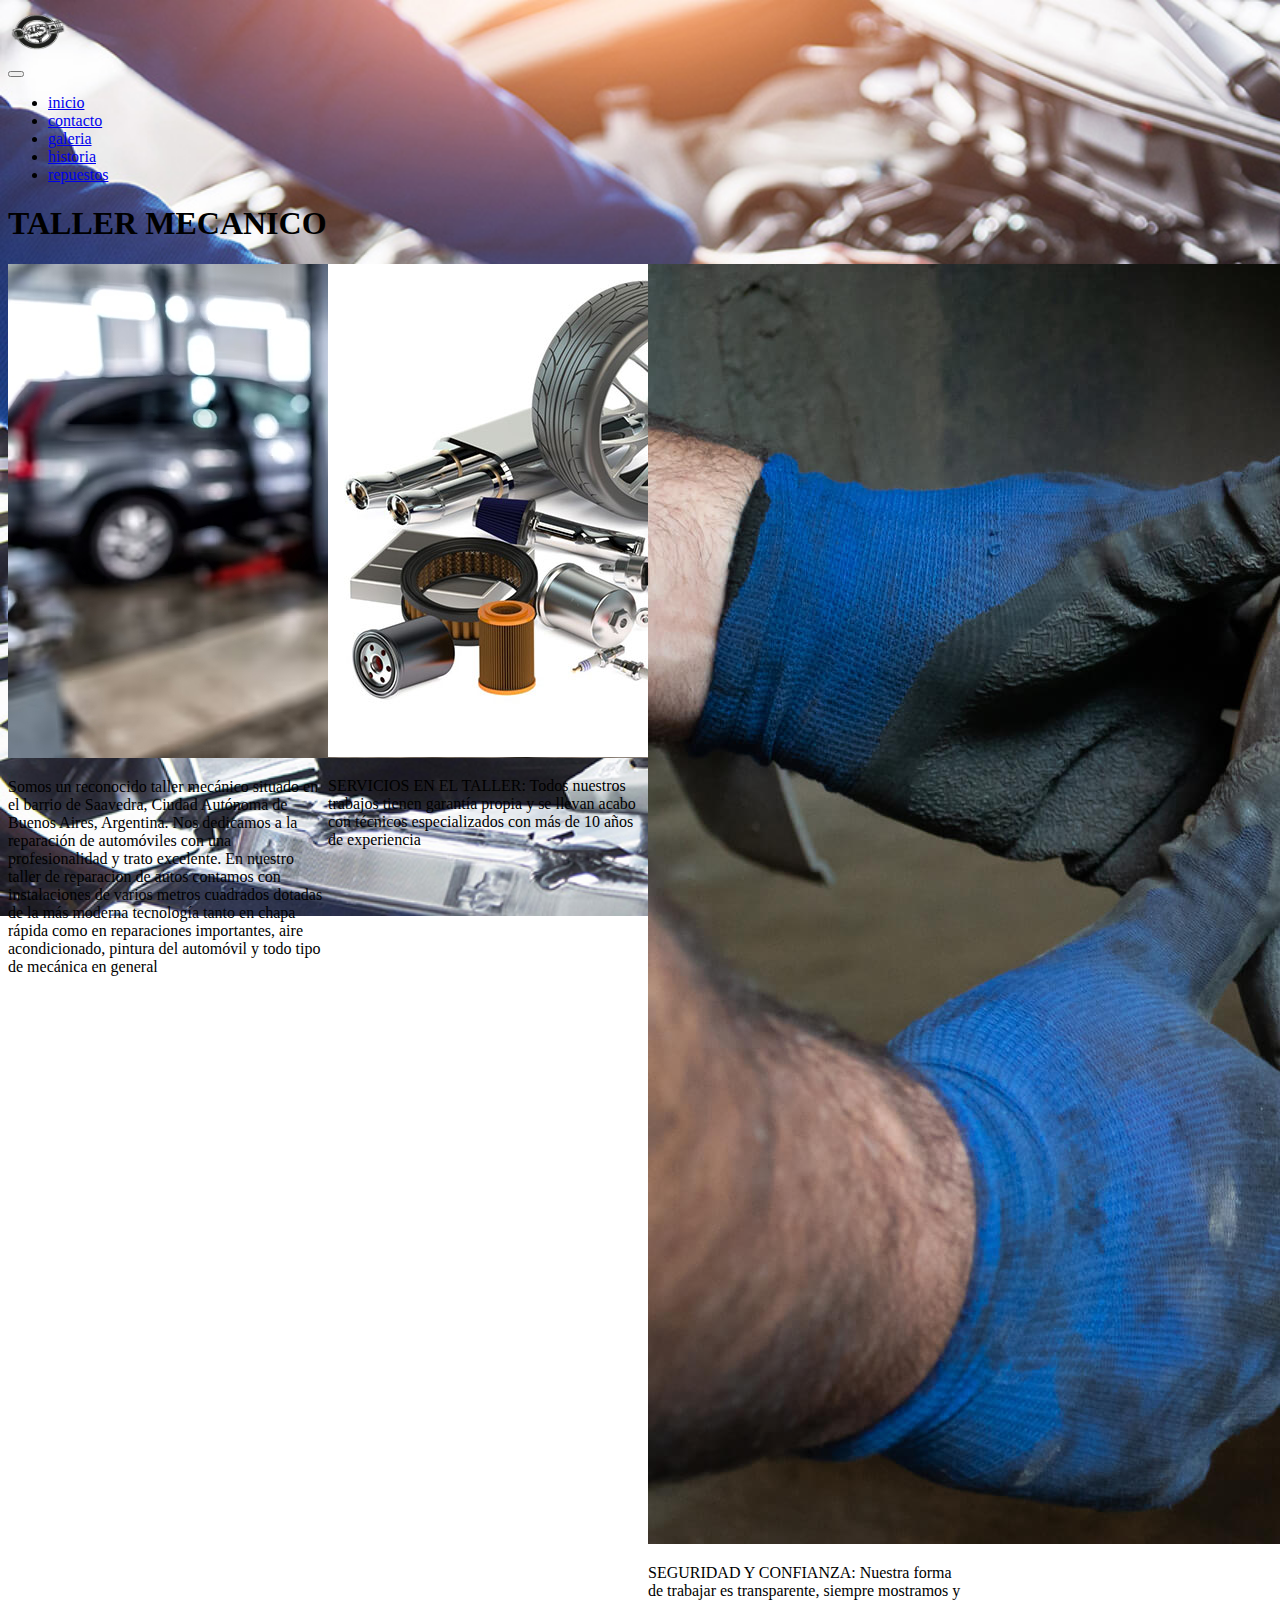
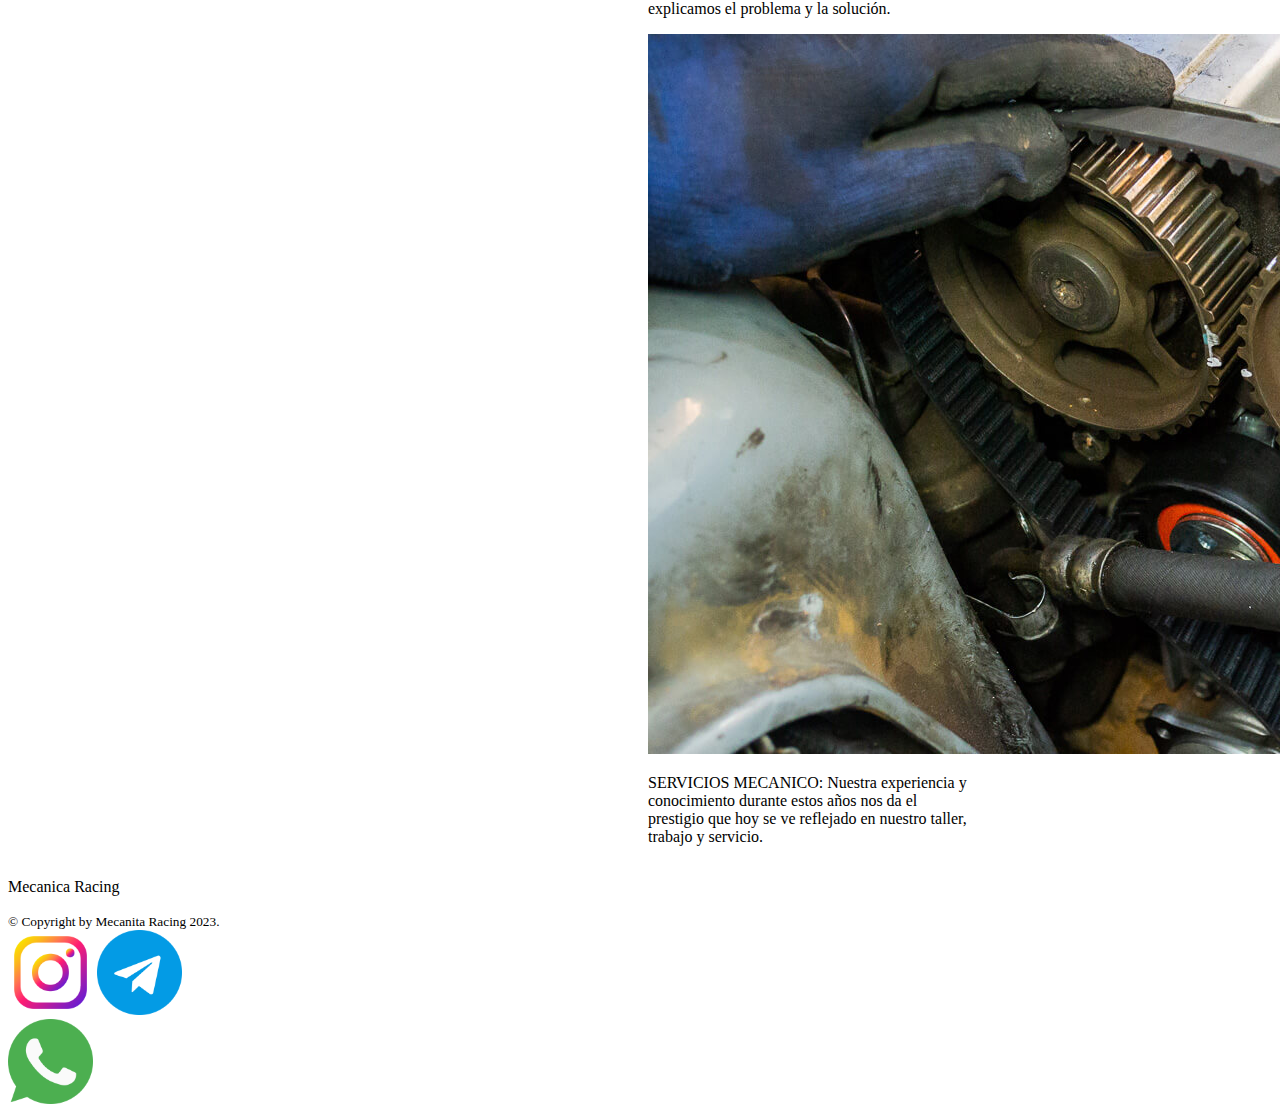
<file: index.html>
<!DOCTYPE html>
<html lang="en">
<head>
    <meta charset="UTF-8">
    <meta http-equiv="X-UA-Compatible" content="IE=edge">
    <meta name="viewport" content="width=device-width, initial-scale=1.0">
    <link rel="shortcut icon" href="./favicom.ico" type="image/x-icon" > 
    <link rel="stylesheet" href="./css/style.css">
    <link rel="stylesheet" href="./scss/estilos.scss">
    <link href="https://cdn.jsdelivr.net/npm/bootstrap@5.0.2/dist/css/bootstrap.min.css" rel="stylesheet" integrity="sha384-EVSTQN3/azprG1Anm3QDgpJLIm9Nao0Yz1ztcQTwFspd3yD65VohhpuuCOmLASjC" crossorigin="anonymous">
    
    <title>Taller-Meca</title>
</head>
<body class="iniciotodo">   
        <header class="container-fluid ">
            <nav class="navbar navbar-expand-md navbar-light bg-colornav border-3 border- border-primary">
                <div class="container-fluid">
                    <img src="./favicom.ico" alt="logo taller meca" width="60" height="48">
                    <nav class="navbar-brand" href="index.html">
                    <button class="navbar-toggler" type="button" data-bs-toggle="collapse" data-bs-target="#navbarNav" aria-controls="navbarNav" aria-expanded="false" aria-label="Toggle navigation">
                        <span class="navbar-toggler-icon"></span>
                    </button>
                    <div class="collapse navbar-collapse" id="navbarNav">
                        <ul class="navbar-nav">
                        <li class="nav-item">
                            <a class="nav-link active" aria-current="page" href="#">inicio</a>
                        </li>
                        <li class="nav-item">
                            <a class="nav-link" href="./pages/contacto.html">contacto</a>
                        </li>
                        <li class="nav-item">
                            <a class="nav-link" href="./pages/galeria.html">galeria</a>
                        </li>
                        <li class="nav-item">
                            <a class="nav-link" href="./pages/historia.html">historia</a>
                        </li>
                        <li class="nav-item">
                            <a class="nav-link" href="./pages/repuestos.html">repuestos</a>
                         </li>
                        </ul>
                    </div>
                </div>
            </nav>
        </header>
        <main>
            <h1 class="colormain">TALLER MECANICO</h1>
            <section class="cuadros">
                <div class="card" style="width: 20rem;">
                    <img src="./assets/img/imagenmain.jpg" class="card-img-top " alt="limpieza de inyectores">
                    <div class="card-body">
                        <p class="card-text">Somos un reconocido taller mecánico situado en el barrio de Saavedra, Ciudad Autónoma de Buenos Aires, Argentina. Nos dedicamos a la reparación de automóviles con una profesionalidad y trato excelente.
                            En nuestro taller de reparacion de autos contamos con instalaciones de varios metros cuadrados dotadas de la más moderna tecnología tanto en chapa rápida como en reparaciones importantes, aire acondicionado, pintura del automóvil y todo tipo de mecánica en general</p>
                </div>
                    </div>
                        <div class="card" style="width: 20rem;">
                            <img src="./assets/img/how-to-buy-the-best-auto-parts.jpeg" class="card-img-top" alt="repuestos">
                            <div class="card-body">
                                <p class="card-text">SERVICIOS EN EL TALLER:
                                    Todos nuestros trabajos tienen garantía propia y se llevan acabo con técnicos especializados con más de 10 años de experiencia</p>
                            </div>
                        </div>
                        <div class="card" style="width: 20rem;">
                            <img src="./assets/img/frenos1.jpg" class="card-img-top" alt="repuestos">
                            <div class="card-body">
                                <p class="card-text">SEGURIDAD Y CONFIANZA:
                                    Nuestra forma de trabajar es transparente, siempre mostramos y explicamos el problema y la solución.</p>
                            </div>
                            <div class="card" style="width: 20rem;">
                                <img src="./assets/img/cambio-correa-de-distribucion-2.jpg" class="card-img-top" alt="repuestos">
                                <div class="card-body">
                                    <p class="card-text">SERVICIOS MECANICO:
                                        Nuestra experiencia y conocimiento durante estos años nos da el prestigio que hoy se ve reflejado en nuestro taller, trabajo y servicio.</p>
                                </div>
                    </div>
            </section>
            

        
        
        
        </main>

        <footer class="bg-dark py-5 mt-5 texto">
            <div class="container text-light text-center">
                <p class="display-5 mb-3 ">Mecanica Racing</p>
                <small class="text-white-50">&copy; Copyright by Mecanita Racing 2023.</small>
            </div>
            <div class="container-fluid text-center">
                <nav >
                    <a href="https://www.instagram.com/" target="_blank"><img src="./assets/img/4923005.png" alt="logo de instagram" width="85"></a>
                    <a href="https://web.telegram.org/" target="_blank"><img src="./assets/img/telegrama.png" alt="logo de telegram" width="85"></a>
                    <div>
                        <a class="whatsapp" href="https://www.whatsapp.com/?lang=ess" target="_blank"><img src="./assets/img/whatsapp.png" alt="logo de whatsapp" width="85"></a>
                    </div>
                </nav>
            </div>  
            
        </footer>  
    
</body>
</html>
</file>
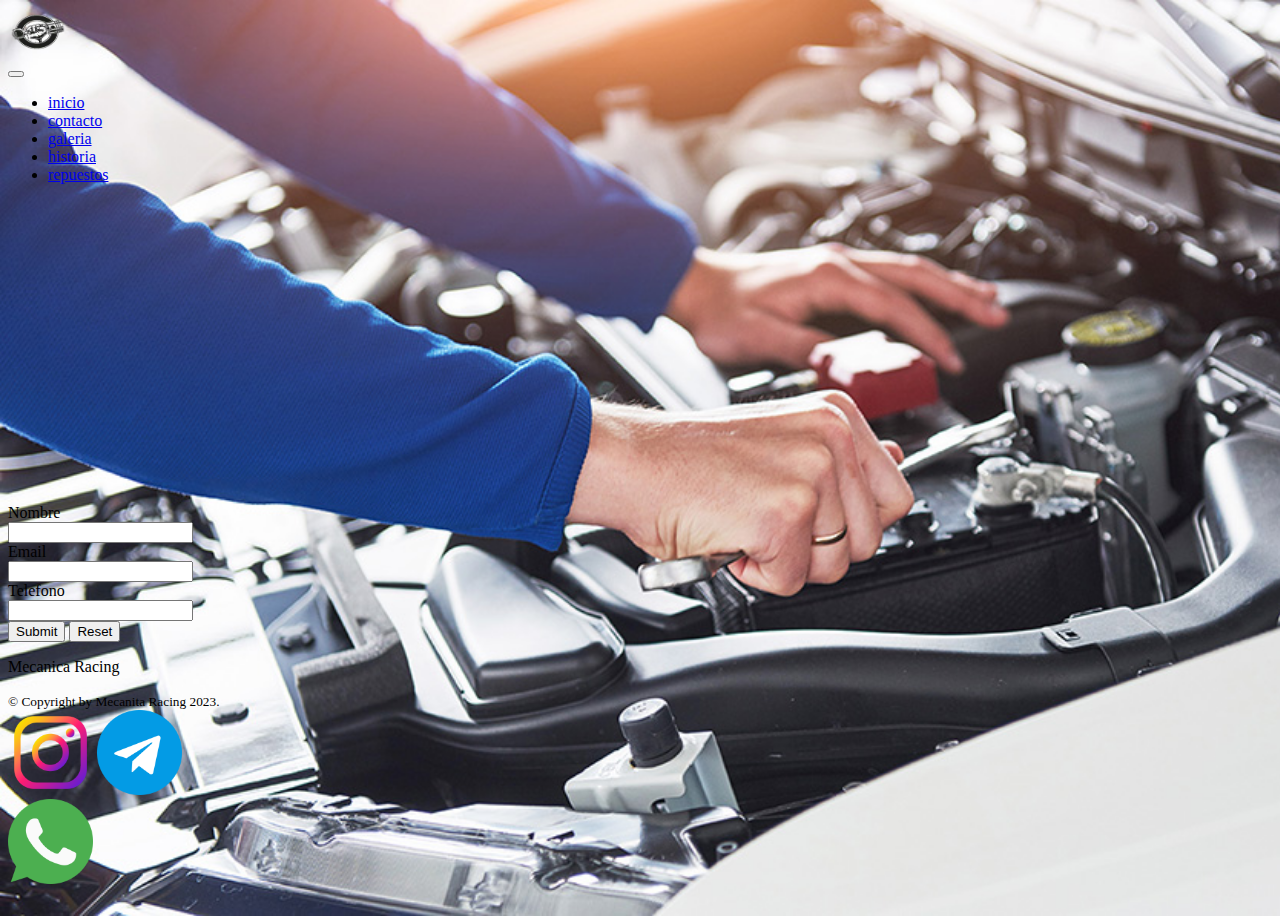
<file: pages/contacto.html>
<!DOCTYPE html>
<html lang="en">
<head>
    <meta charset="UTF-8">
    <meta http-equiv="X-UA-Compatible" content="IE=edge">
    <meta name="viewport" content="width=device-width, initial-scale=1.0">
    <link rel="shortcut icon" href="../favicom.ico" type="image/x-icon" > 
    <link rel="stylesheet" href="../css/style.css">
    <link rel="stylesheet" href="../scss/estilos.scss">
    <link href="https://cdn.jsdelivr.net/npm/bootstrap@5.0.2/dist/css/bootstrap.min.css" rel="stylesheet" integrity="sha384-EVSTQN3/azprG1Anm3QDgpJLIm9Nao0Yz1ztcQTwFspd3yD65VohhpuuCOmLASjC" crossorigin="anonymous">
    
    <title>Taller-Meca</title>
</head>
<body class="iniciotodo">
    <header class="container-fluid">
            <nav class="navbar navbar-expand-md navbar-light bg-colornav border-3 border- border-primary">
                <div class="container-fluid">
                    <img src="../favicom.ico" alt="logo taller meca" width="60" height="48">
                    <nav class="navbar-brand" href="../index.html">
                    <button class="navbar-toggler" type="button" data-bs-toggle="collapse" data-bs-target="#navbarNav" aria-controls="navbarNav" aria-expanded="false" aria-label="Toggle navigation">
                        <span class="navbar-toggler-icon"></span>
                    </button>
                    <div class="collapse navbar-collapse" id="navbarNav">
                        <ul class="navbar-nav">
                        <li class="nav-item">
                            <a class="nav-link active" aria-current="page" href="../index.html">inicio</a>
                        </li>
                        <li class="nav-item">
                            <a class="nav-link" href="./contacto.html">contacto</a>
                        </li>
                        <li class="nav-item">
                            <a class="nav-link" href="#">galeria</a>
                        </li>
                        <li class="nav-item">
                            <a class="nav-link" href="./historia.html">historia</a>
                        </li>
                        <li class="nav-item">
                            <a class="nav-link" href="./repuestos.html">repuestos</a>
                         </li>
                        </ul>
                    </div>
                    </div>
                    </nav>
               
                    

    </header>

    <main>
        <section>
            <!--mapa-->
            <iframe src="https://www.google.com/maps/embed?pb=!1m16!1m12!1m3!1d13143.942321061642!2d-58.46599874789433!3d-34.55392048211671!2m3!1f0!2f0!3f0!3m2!1i1024!2i768!4f13.1!2m1!1smecanica!5e0!3m2!1ses!2sar!4v1677282464415!5m2!1ses!2sar" width="100%" height="300" style="border:0;" allowfullscreen="" loading="lazy" referrerpolicy="no-referrer-when-downgrade"></iframe>
        </section>
    <!--formulario-->
        <div class="container">
            <form action="./error404.html">
                <div class="row mb-3">
                    <label class="col-2 col-form-label text-white">Nombre</label required>
                    <div class="col-10">
                        <input type="text" class="form-control" id="emailinput">
                    </div>
                </div>

                <div class="row mb-3">
                    <label class="col-2 col-form-label text-white">Email</label required>
                    <div class="col-10">
                        <input type="email" class="form-control" id="emailinput">
                    </div>
                </div>

                <div class="row mb-3">
                    <label class="col-2 col-form-label text-white">Telefono</label required>
                    <div class="col-10">
                        <input type="text" class="form-control" id="emailinput">
                    </div>
                </div>
                <input type="submit" class="btn btn-primary"></input>
                <input type="reset" class="Limpiar"></input>
            </form>  
        </div>

    </main>

    <footer class="bg-dark py-5 mt-5 texto">
        <div class="container text-light text-center">
            <p class="display-5 mb-3 ">Mecanica Racing</p>
            <small class="text-white-50">&copy; Copyright by Mecanita Racing 2023.</small>
        </div>
        <div class="container-fluid text-center">
            <nav >
                <a href="https://www.instagram.com/" target="_blank"><img src="../assets/img/4923005.png" alt="logo de instagram" width="85"></a>
                <a href="https://web.telegram.org/" target="_blank"><img src="../assets/img/telegrama.png" alt="logo de telegram" width="85"></a>
                <div>
                    <a class="whatsapp" href="https://www.whatsapp.com/?lang=ess" target="_blank"><img src="../assets/img/whatsapp.png" alt="logo de whatsapp" width="85"></a>
                </div>
            </nav>
        </div>  
        
    </footer>  


    
</body>
</html>
</file>
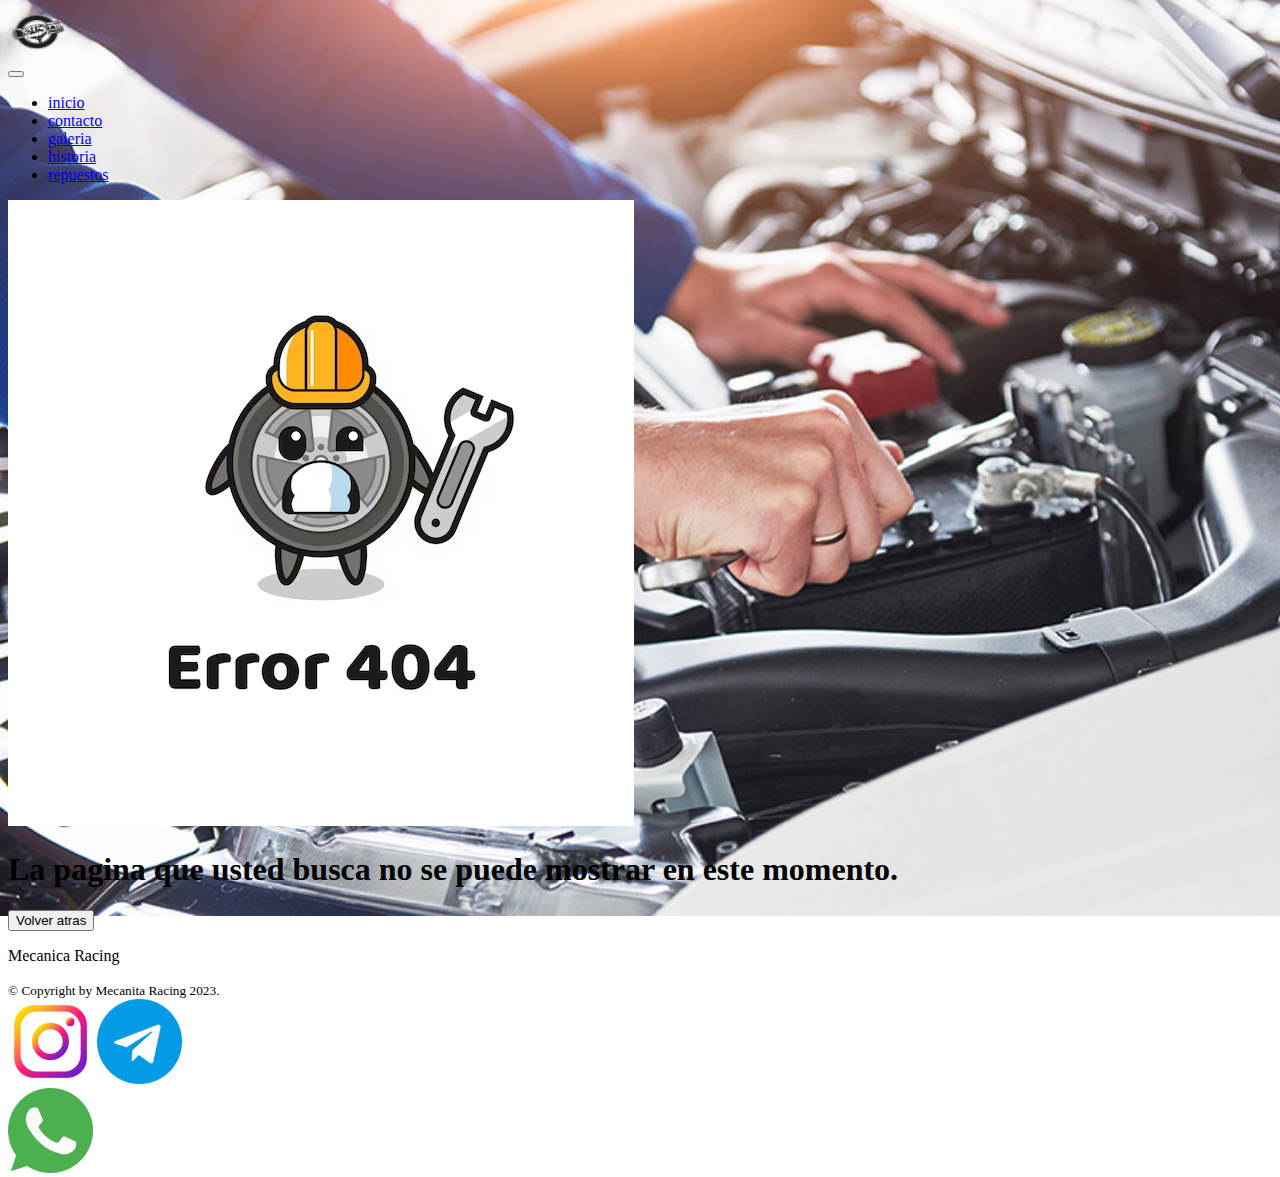
<file: pages/error404.html>
<!DOCTYPE html>
<html lang="en">
<head>
    <meta charset="UTF-8">
    <meta http-equiv="X-UA-Compatible" content="IE=edge">
    <meta name="viewport" content="width=device-width, initial-scale=1.0">
    <link rel="shortcut icon" href="./favicom.ico" type="image/x-icon" > 
    <link rel="stylesheet" href="../css/style.css">
    <link rel="stylesheet" href="../scss/estilos.scss">
    <link href="https://cdn.jsdelivr.net/npm/bootstrap@5.0.2/dist/css/bootstrap.min.css" rel="stylesheet" integrity="sha384-EVSTQN3/azprG1Anm3QDgpJLIm9Nao0Yz1ztcQTwFspd3yD65VohhpuuCOmLASjC" crossorigin="anonymous">
    
    <title>Taller-Meca</title>
</head>
<body class="iniciotodo">   
        <header class="container-fluid ">
            <nav class="navbar navbar-expand-md navbar-light bg-colornav border-3 border- border-primary">
                <div class="container-fluid">
                    <img src="../favicom.ico" alt="logo taller meca" width="60" height="48">
                    <nav class="navbar-brand" href="index.html">
                    <button class="navbar-toggler" type="button" data-bs-toggle="collapse" data-bs-target="#navbarNav" aria-controls="navbarNav" aria-expanded="false" aria-label="Toggle navigation">
                        <span class="navbar-toggler-icon"></span>
                    </button>
                    <div class="collapse navbar-collapse" id="navbarNav">
                        <ul class="navbar-nav">
                        <li class="nav-item">
                            <a class="nav-link active" aria-current="page" href="#">inicio</a>
                        </li>
                        <li class="nav-item">
                            <a class="nav-link" href="../pages/contacto.html">contacto</a>
                        </li>
                        <li class="nav-item">
                            <a class="nav-link" href="../pages/galeria.html">galeria</a>
                        </li>
                        <li class="nav-item">
                            <a class="nav-link" href="../pages/historia.html">historia</a>
                        </li>
                        <li class="nav-item">
                            <a class="nav-link" href="../pages/repuestos.html">repuestos</a>
                         </li>
                        </ul>
                    </div>
                </div>
            </nav>
        </header>
    <main>
        <div class="container">
            <img src="../assets/img/error404.avif" alt="error404">
            <h1>La pagina que usted busca no se puede mostrar en este momento.</h1>
            <div class="boton">
                <button>Volver atras</button>
            </div>
        </div>
    </main>

        <footer class="bg-dark py-5 mt-5 texto">
            <div class="container text-light text-center">
                <p class="display-5 mb-3 ">Mecanica Racing</p>
                <small class="text-white-50">&copy; Copyright by Mecanita Racing 2023.</small>
            </div>
            <div class="container-fluid text-center">
                <nav >
                    <a href="https://www.instagram.com/" target="_blank"><img src="../assets/img/4923005.png" alt="logo de instagram" width="85"></a>
                    <a href="https://web.telegram.org/" target="_blank"><img src="../assets/img/telegrama.png" alt="logo de telegram" width="85"></a>
                    <div>
                        <a class="whatsapp" href="https://www.whatsapp.com/?lang=ess" target="_blank"><img src="../assets/img/whatsapp.png" alt="logo de whatsapp" width="85"></a>
                    </div>
                </nav>
            </div>  
            
        </footer>  
    
</body>
</html>
</file>
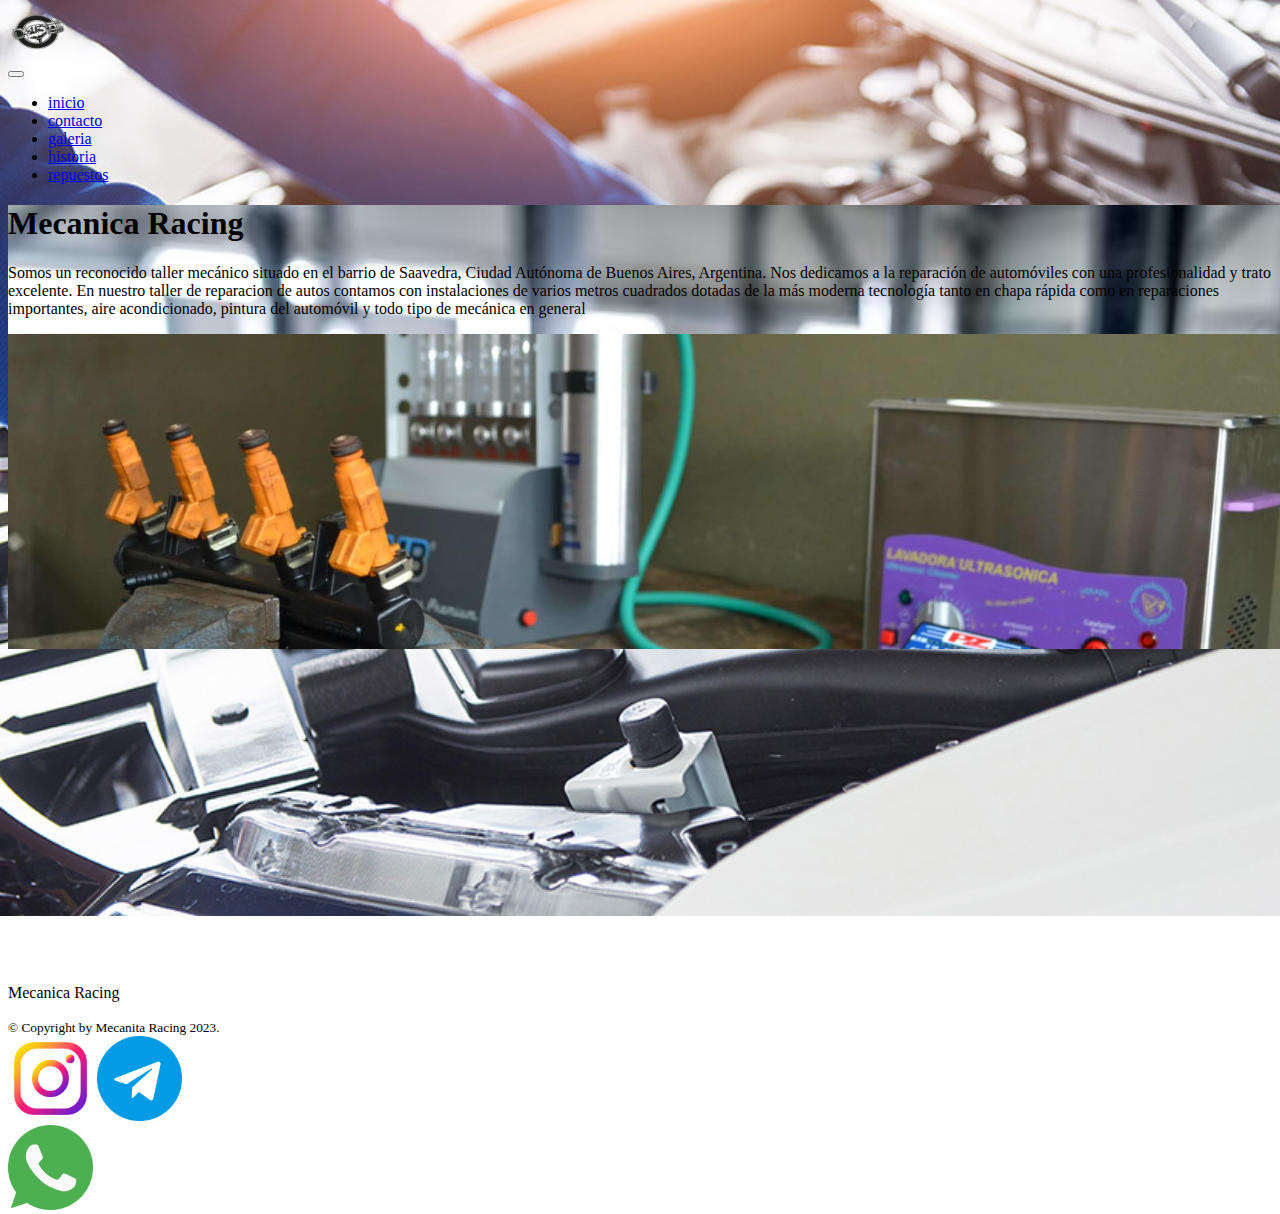
<file: pages/galeria.html>
<!DOCTYPE html>
<html lang="en">
<head>
    <meta charset="UTF-8">
    <meta http-equiv="X-UA-Compatible" content="IE=edge">
    <meta name="viewport" content="width=device-width, initial-scale=1.0">
    <link rel="shortcut icon" href="../favicom.ico" type="image/x-icon" > 
    <link rel="stylesheet" href="../css/style.css">
    <link rel="stylesheet" href="../scss/estilos.scss">
    <link href="https://cdn.jsdelivr.net/npm/bootstrap@5.0.2/dist/css/bootstrap.min.css" rel="stylesheet" integrity="sha384-EVSTQN3/azprG1Anm3QDgpJLIm9Nao0Yz1ztcQTwFspd3yD65VohhpuuCOmLASjC" crossorigin="anonymous">
    
    <title>Taller-Meca</title>
</head>
<body class="iniciotodo">  
    <header class="container-fluid"> 
   
   
            <nav class="navbar navbar-expand-md navbar-light bg-colornav border-3 border- border-primary">
                <div class="container-fluid">
                    <img src="../favicom.ico" alt="logo taller meca" width="60" height="48">
                    <nav class="navbar-brand" href="../index.html">
                    <button class="navbar-toggler" type="button" data-bs-toggle="collapse" data-bs-target="#navbarNav" aria-controls="navbarNav" aria-expanded="false" aria-label="Toggle navigation">
                        <span class="navbar-toggler-icon"></span>
                    </button>
                    <div class="collapse navbar-collapse" id="navbarNav">
                        <ul class="navbar-nav">
                        <li class="nav-item">
                            <a class="nav-link active" aria-current="page" href="../index.html">inicio</a>
                        </li>
                        <li class="nav-item">
                            <a class="nav-link" href="./contacto.html">contacto</a>
                        </li>
                        <li class="nav-item">
                            <a class="nav-link" href="#">galeria</a>
                        </li>
                        <li class="nav-item">
                            <a class="nav-link" href="./historia.html">historia</a>
                        </li>
                        <li class="nav-item">
                            <a class="nav-link" href="./repuestos.html">repuestos</a>
                         </li>
                        </ul>
                    </div>
                    </div>
                    </nav>
               
                    

    </header>

    <main>
        <div class="container-fluid" style="background-image:url(../assets/img/imagenmain.jpg); background-size: cover; height: 100%;">
            <div class="row">
                <div class="col-md-12">
                    <div class="container-fluid bg-imgh3 h-100 columnaizq">
                        <div class="row">
                        <div class="col-sm-12 col-md-6">
                            <h1 class="mt-5 text-dark">
                                Mecanica Racing</h1>

                            <p> Somos un reconocido taller mecánico situado en el barrio de Saavedra, Ciudad Autónoma de Buenos Aires, Argentina. Nos dedicamos a la reparación de automóviles con una profesionalidad y trato excelente.
                                En nuestro taller de reparacion de autos contamos con instalaciones de varios metros cuadrados dotadas de la más moderna tecnología tanto en chapa rápida como en reparaciones importantes, aire acondicionado, pintura del automóvil y todo tipo de mecánica en general
                                </p>
                            
                        </div>
                        <div class="col-sm-12 col-md-6 columnader">
                        
                        </div>
                        </div>
                    </div>
                </div>
            </div>
        </div>
    <!--video-->
        <div class="container">
           <div class="ratio ratio-16x9" >
            <iframe width="560" height="315" src="https://www.youtube.com/embed/EDSTDHU6oFI" title="YouTube video player" frameborder="0" allow="accelerometer; autoplay; clipboard-write; encrypted-media; gyroscope; picture-in-picture; web-share" allowfullscreen></iframe>
           </div>
        </div>
    

    </main>

    <footer class="bg-dark py-5 mt-5 texto">
        <div class="container text-light text-center">
            <p class="display-5 mb-3 ">Mecanica Racing</p>
            <small class="text-white-50">&copy; Copyright by Mecanita Racing 2023.</small>
        </div>
        <div class="container-fluid text-center">
            <nav >
                <a href="https://www.instagram.com/" target="_blank"><img src="../assets/img/4923005.png" alt="logo de instagram" width="85"></a>
                <a href="https://web.telegram.org/" target="_blank"><img src="../assets/img/telegrama.png" alt="logo de telegram" width="85"></a>
                <div>
                    <a class="whatsapp" href="https://www.whatsapp.com/?lang=ess" target="_blank"><img src="../assets/img/whatsapp.png" alt="logo de whatsapp" width="85"></a>
                </div>
            </nav>
        </div>  
        
    </footer>  

<body>
</html>
</file>
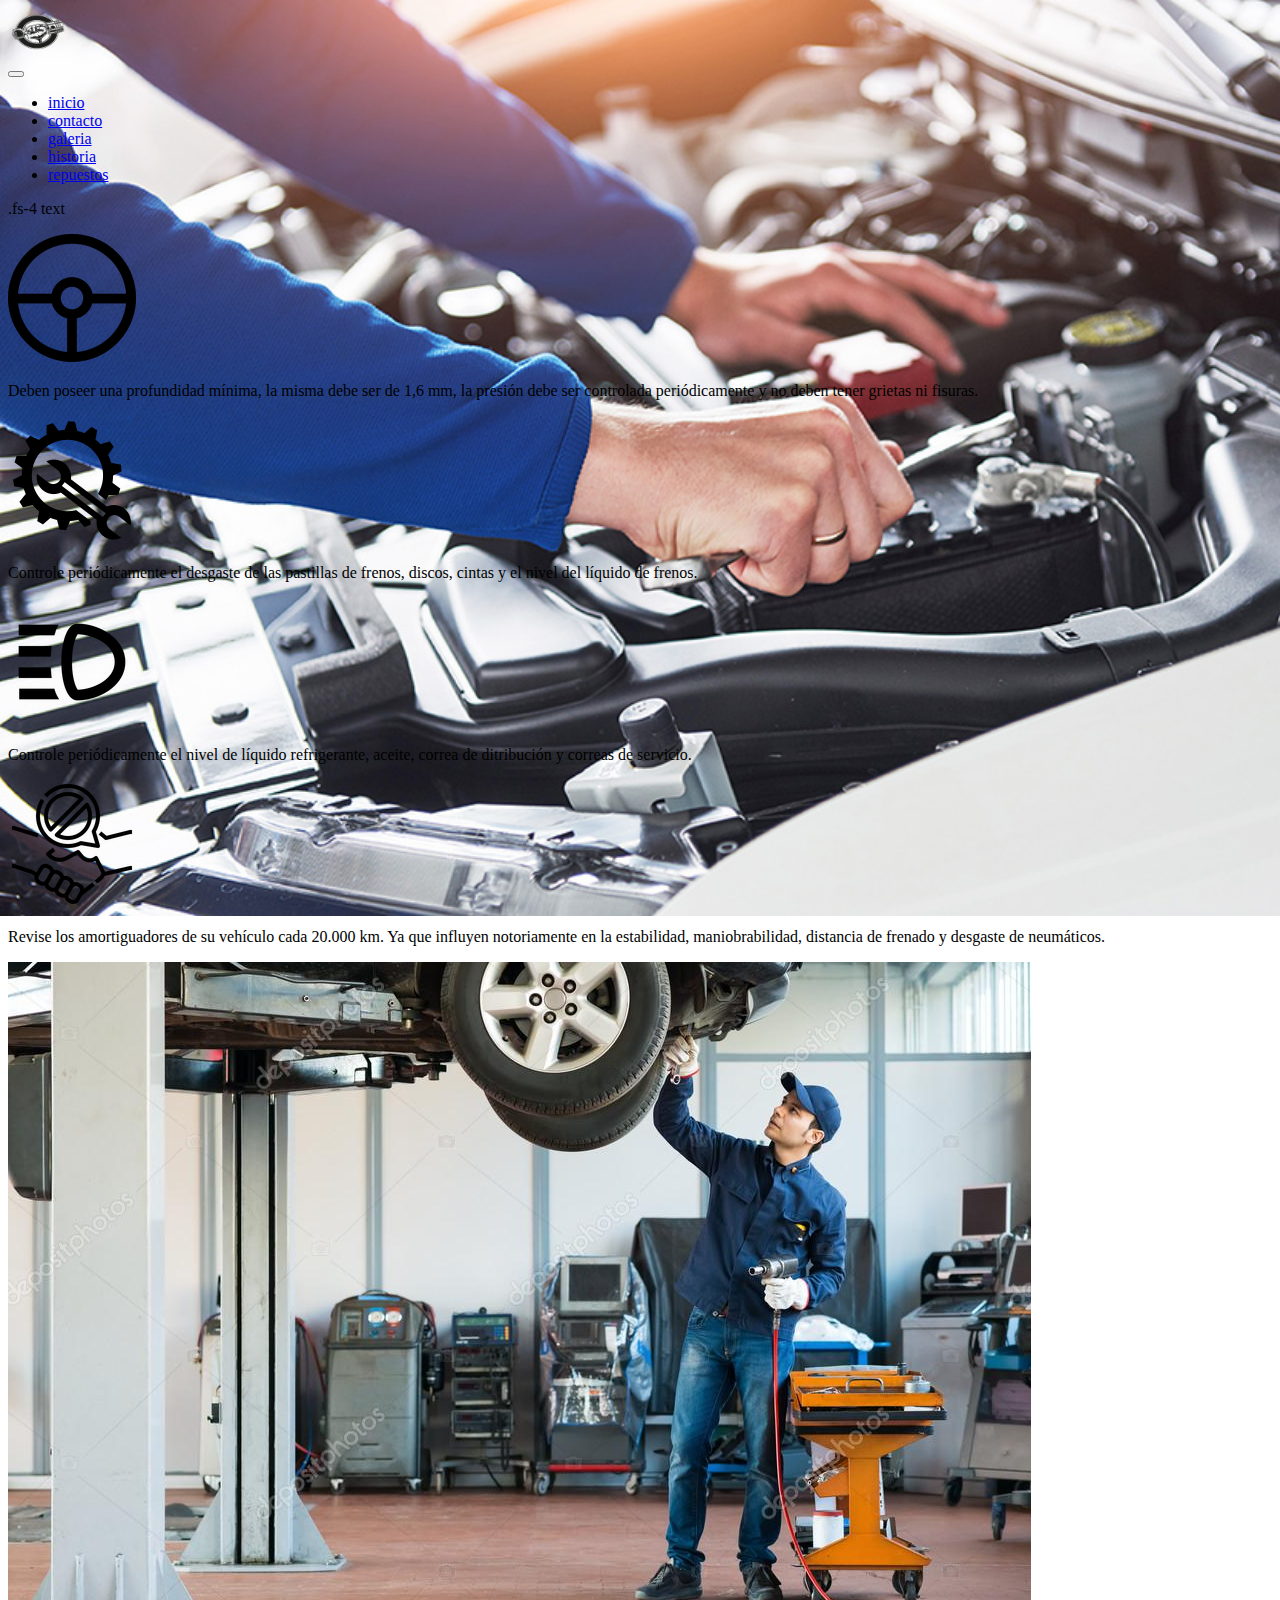
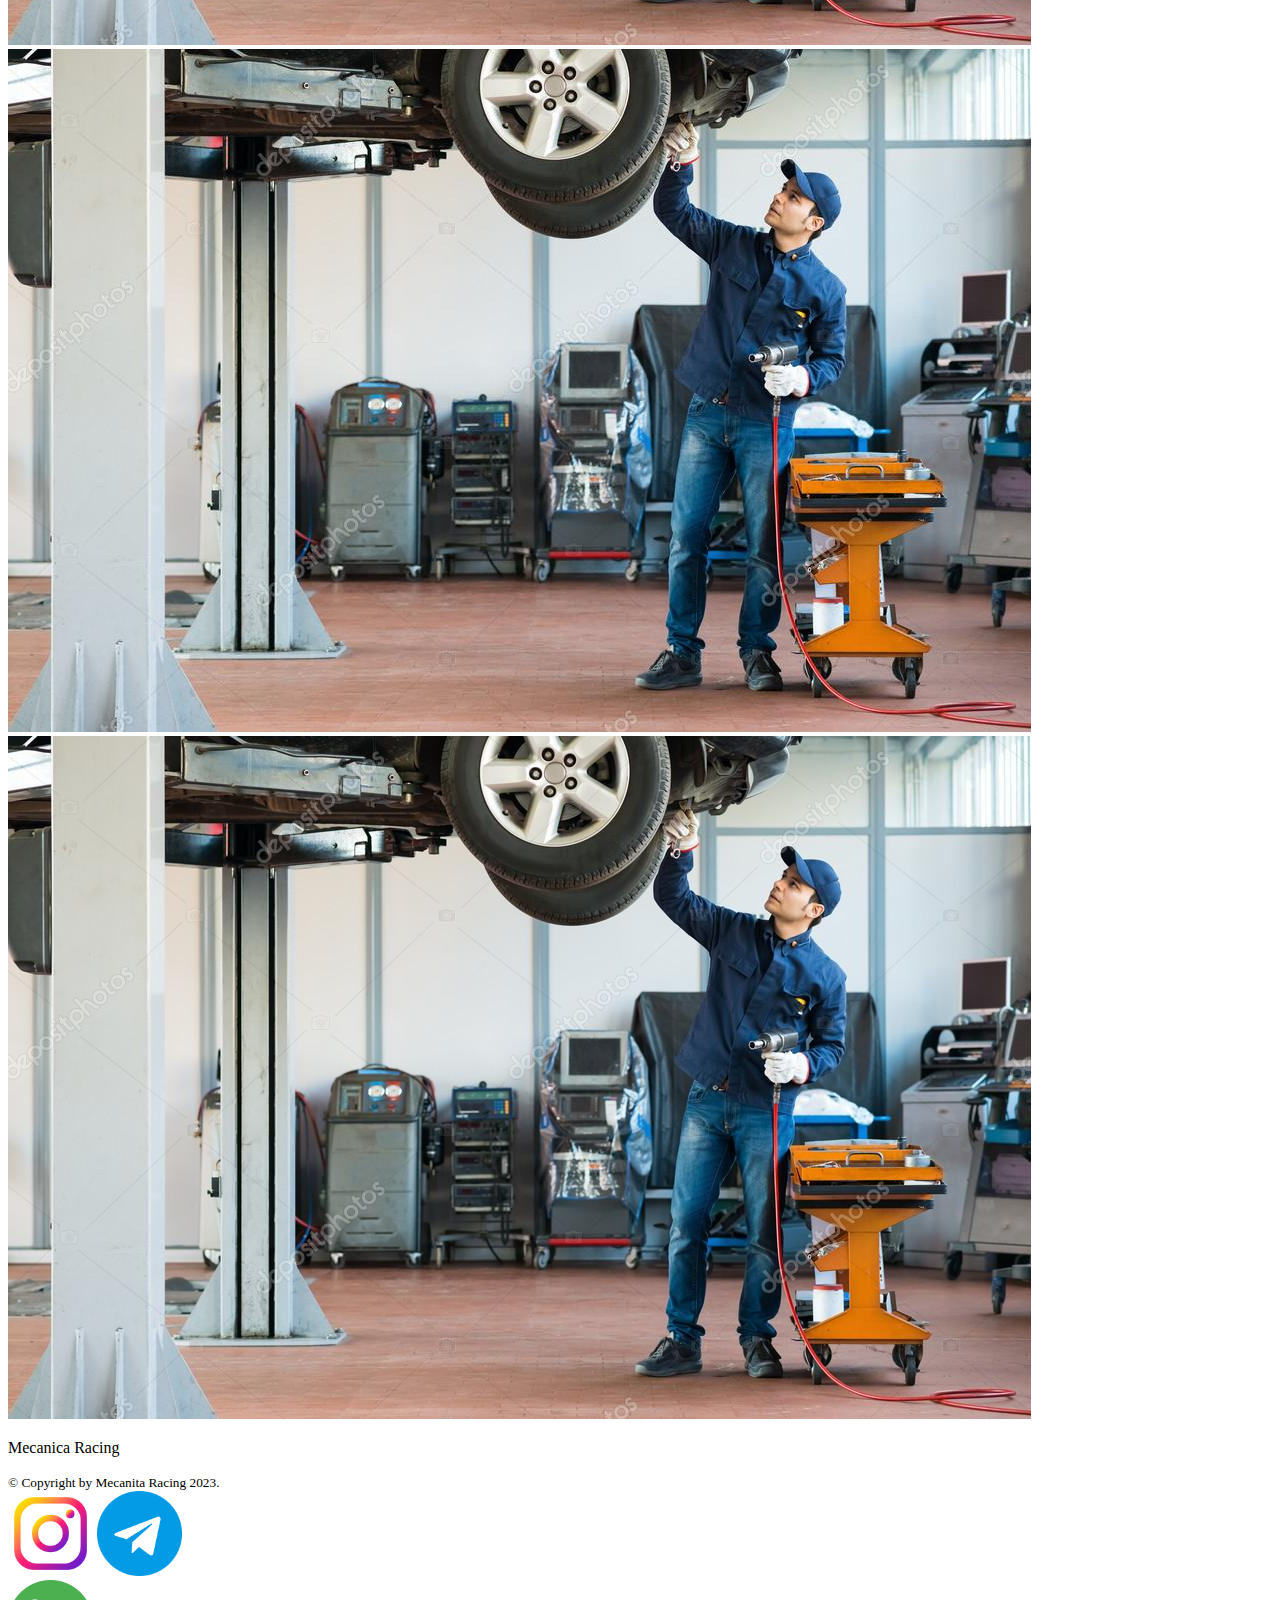
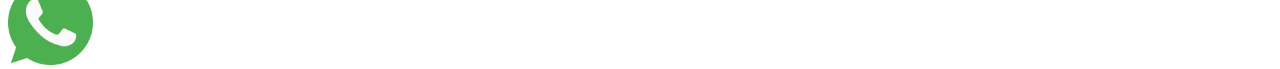
<file: pages/historia.html>
<!DOCTYPE html>
<html lang="en">
<head>
    <meta charset="UTF-8">
    <meta http-equiv="X-UA-Compatible" content="IE=edge">
    <meta name="viewport" content="width=device-width, initial-scale=1.0">
    <link rel="shortcut icon" href="../favicom.ico" type="image/x-icon" > 
    <link rel="stylesheet" href="../css/style.css">
    <link rel="stylesheet" href="../scss/estilos.scss">
    <link href="https://cdn.jsdelivr.net/npm/bootstrap@5.0.2/dist/css/bootstrap.min.css" rel="stylesheet" integrity="sha384-EVSTQN3/azprG1Anm3QDgpJLIm9Nao0Yz1ztcQTwFspd3yD65VohhpuuCOmLASjC" crossorigin="anonymous">
    
    <title>Taller-Meca</title>
</head>
<body class="iniciotodo"> 
    <header class="container-fluid"> 
   
   
            <nav class="navbar navbar-expand-md navbar-light bg-colornav border-3 border- border-primary">
                <div class="container-fluid">
                    <img src="../favicom.ico" alt="logo taller meca" width="60" height="48">
                    <nav class="navbar-brand" href="../index.html">
                    <button class="navbar-toggler" type="button" data-bs-toggle="collapse" data-bs-target="#navbarNav" aria-controls="navbarNav" aria-expanded="false" aria-label="Toggle navigation">
                        <span class="navbar-toggler-icon"></span>
                    </button>
                    <div class="collapse navbar-collapse" id="navbarNav">
                        <ul class="navbar-nav">
                        <li class="nav-item">
                            <a class="nav-link active" aria-current="page" href="../index.html">inicio</a>
                        </li>
                        <li class="nav-item">
                            <a class="nav-link" href="./contacto.html">contacto</a>
                        </li>
                        <li class="nav-item">
                            <a class="nav-link" href="./galeria.html">galeria</a>
                        </li>
                        <li class="nav-item">
                            <a class="nav-link" href="#">historia</a>
                        </li>
                        <li class="nav-item">
                            <a class="nav-link" href="./repuestos.html">repuestos</a>
                         </li>
                        </ul>
                    </div>
                    </div>
                    </nav>
               
                    

    </header>

    <main> 
        <section class="ayudas">
            <div class="container ">
                <p class="fs-4">.fs-4 text</p>
                <div class="row row-cols-4 w-100 " >
                        <div class="col">
                            <img src="../assets/img/volante.ico" alt="check" ></>
                            <p> Deben poseer una profundidad mínima, la misma debe ser de 1,6 mm, la presión debe ser controlada periódicamente y no deben tener grietas ni fisuras.</p>
                        </div>
                        <div class="col text-center">
                            <img src="../assets/img/auto-repair_39384.ico" alt="check" sizes="50">
                                <p> Controle periódicamente el desgaste de las pastillas de frenos, discos, cintas y el nivel del líquido de frenos.</p>
                        </div>
                        <div class="col">
                            <img src="../assets/img/luces icono.ico" alt="check">
                                    <p> Controle periódicamente el nivel de líquido refrigerante, aceite, correa de ditribución y correas de servicio.</p>
                        </div>
                        <div class="col">
                            <img src="../assets/img/seguro icono.ico" alt="check">
                            <p> Revise los amortiguadores de su vehículo cada 20.000 km. Ya que influyen notoriamente en la estabilidad, maniobrabilidad, distancia de frenado y desgaste de neumáticos.</p>
                        </div>
            </div>
                    
            
    
        </section>

        <div class="container">
            <div class="row">
              <div class="col-sm-4">
                <img src="../assets/img/imagen fondo prueba.jpg" alt="Imagen 1">
              </div>
              <div class="col-sm-4">
                <img src="../assets/img/imagen fondo prueba.jpg" alt="Imagen 1">
              </div>
              <div class="col-sm-4">
                <img src="../assets/img/imagen fondo prueba.jpg" alt="Imagen 1">
              </div>
            </div>
          </div>


    </main>

    <footer class="bg-dark py-5 mt-5 texto">
        <div class="container text-white text-center  ">
            <p class="display-5 mb-3 ">Mecanica Racing</p>
            <small class="text-white-50">&copy; Copyright by Mecanita Racing 2023.</small>
        </div>
        <div class="container-fluid text-center">
            <nav >
                <a href="https://www.instagram.com/" target="_blank"><img src="../assets/img/4923005.png" alt="logo de instagram" width="85"></a>
                <a href="https://web.telegram.org/" target="_blank"><img src="../assets/img/telegrama.png" alt="logo de telegram" width="85"></a>
                <div>
                    <a class="whatsapp" href="https://www.whatsapp.com/?lang=ess" target="_blank"><img src="../assets/img/whatsapp.png" alt="logo de whatsapp" width="85"></a>
                </div>
            </nav>
        </div>  
        
    </footer> 

    
</body> 


</html>
</file>
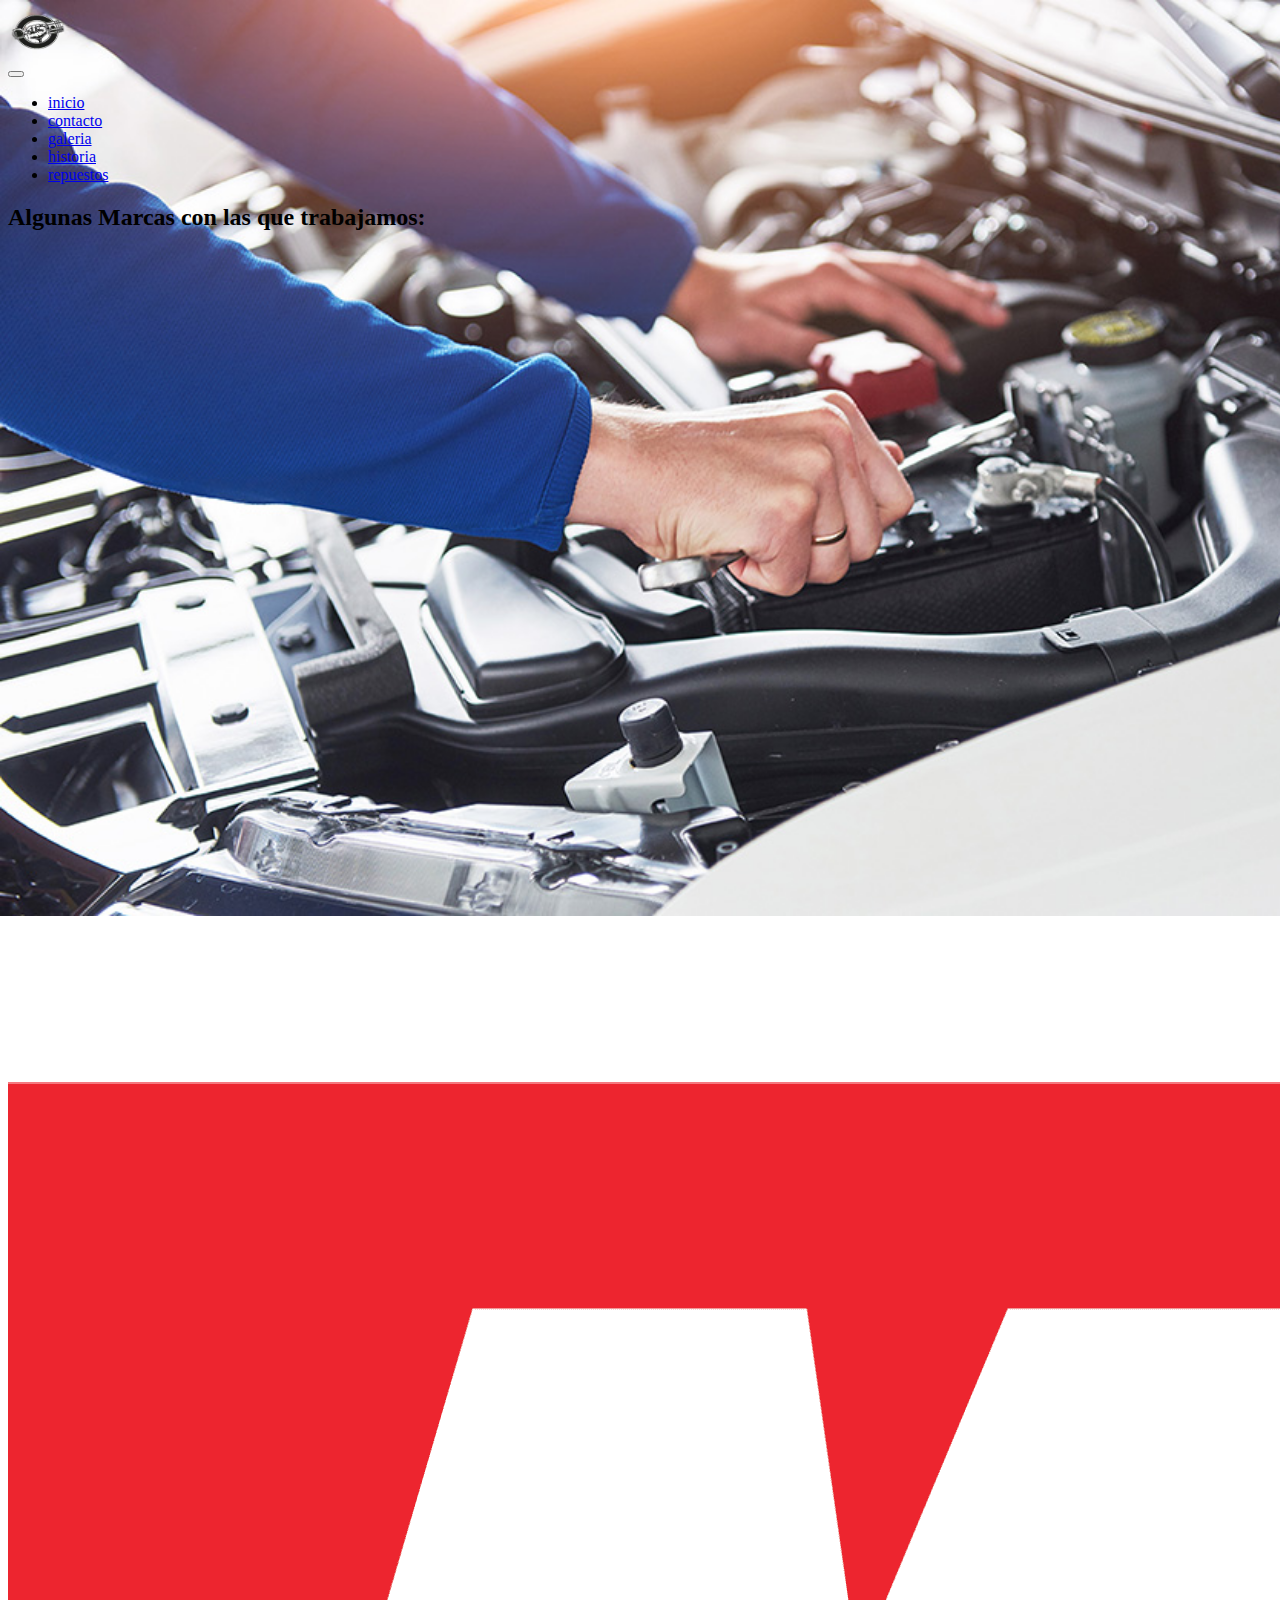
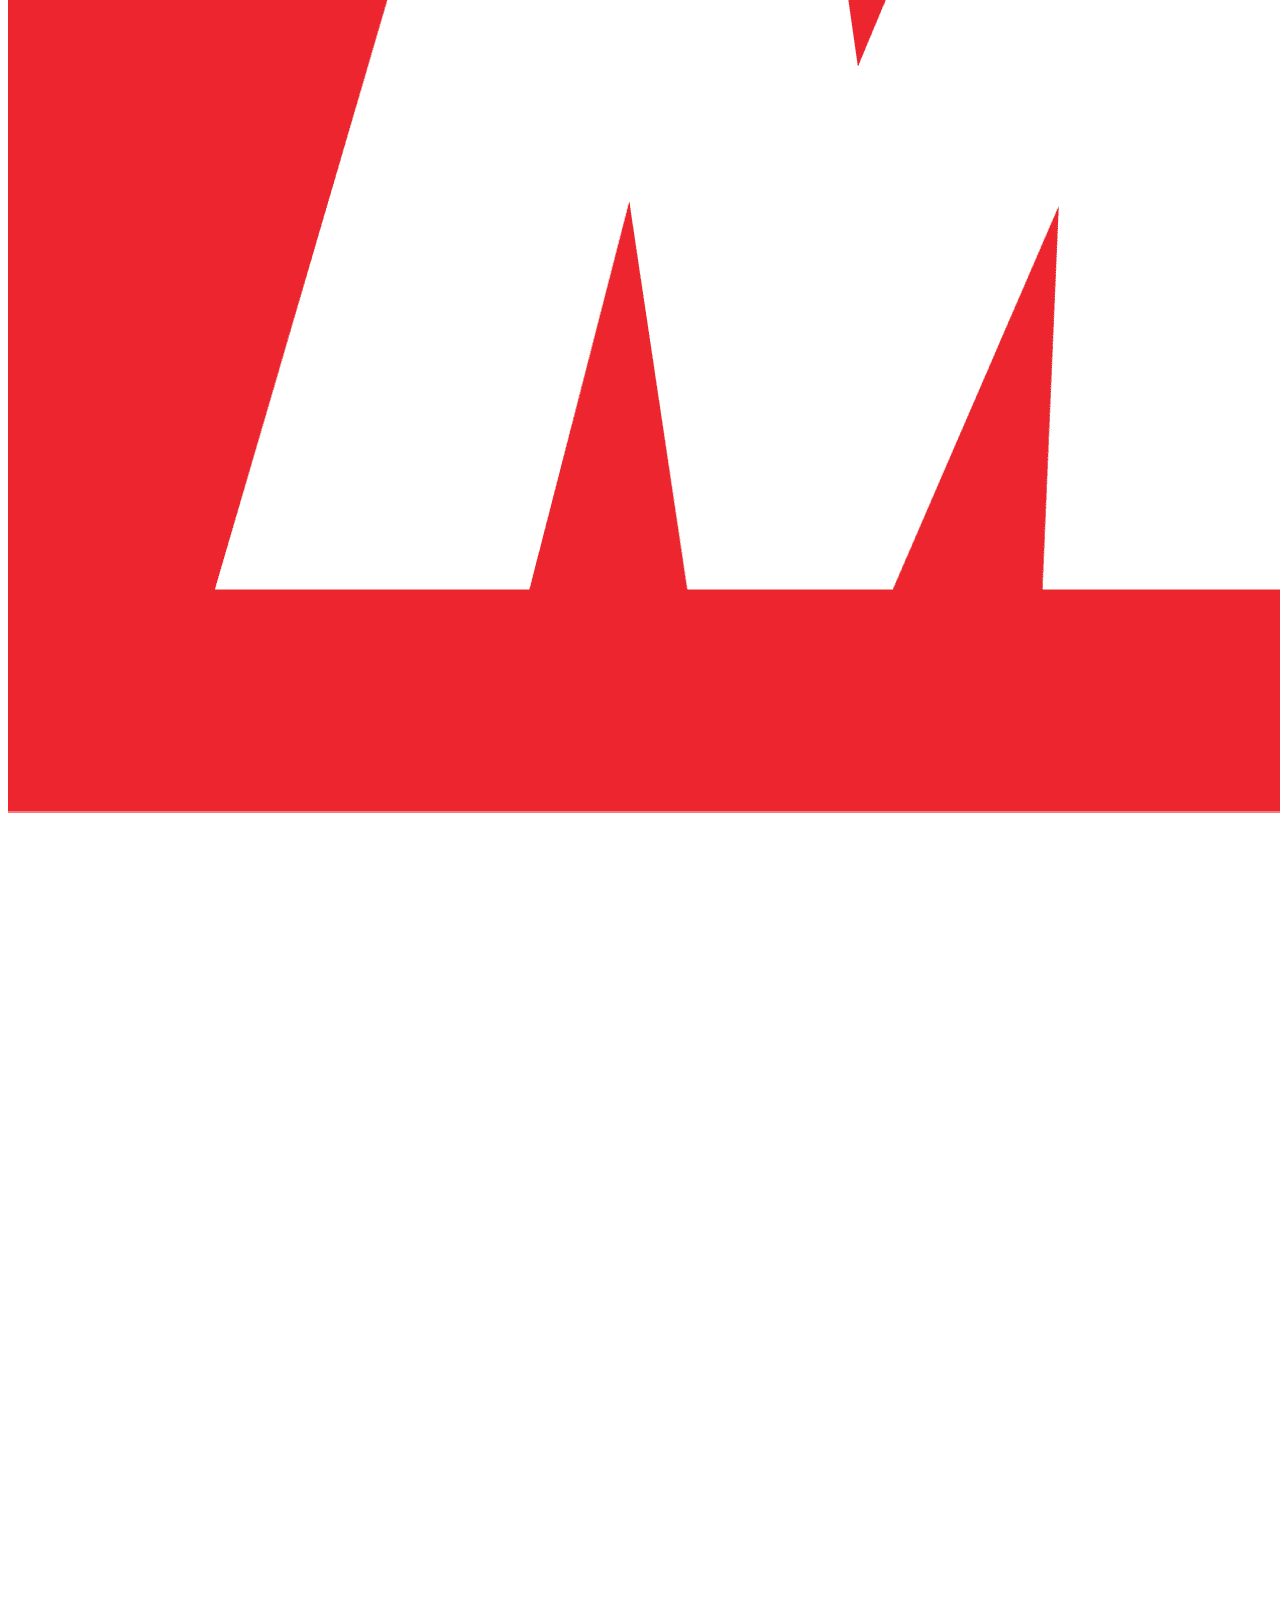
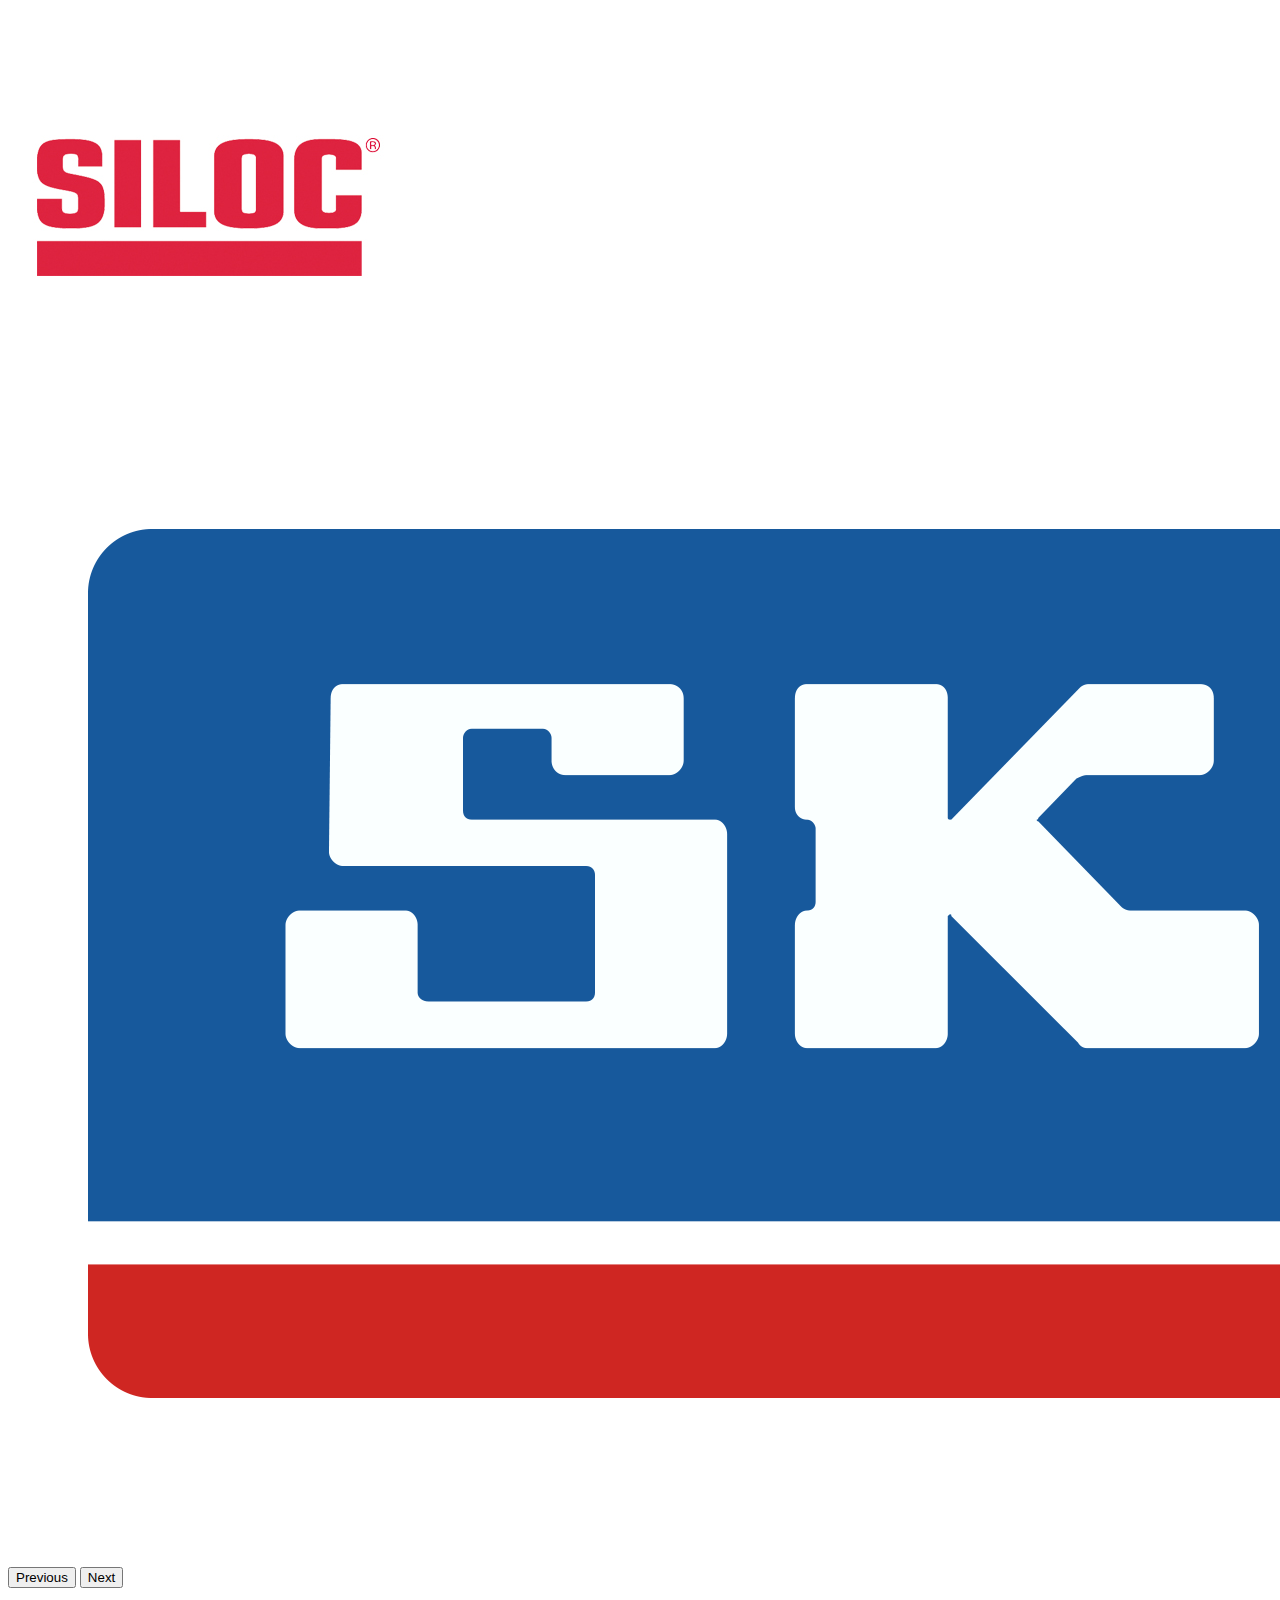
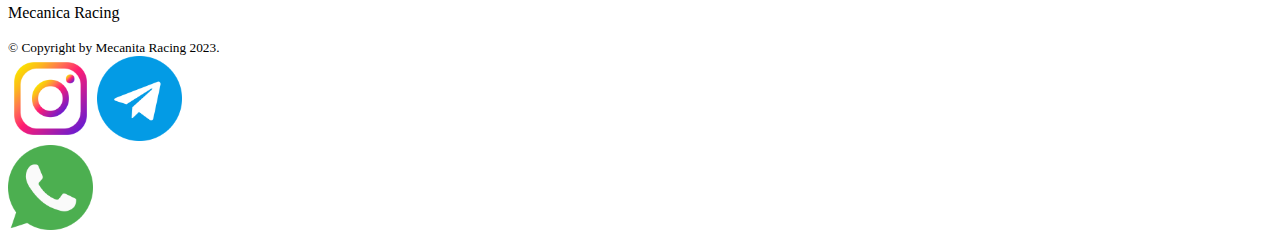
<file: pages/repuestos.html>
<!DOCTYPE html>
<html lang="en">
<head>
    <meta charset="UTF-8">
    <meta http-equiv="X-UA-Compatible" content="IE=edge">
    <meta name="viewport" content="width=device-width, initial-scale=1.0">
    <link rel="shortcut icon" href="../favicom.ico" type="image/x-icon" > 
    <link rel="stylesheet" href="../css/style.css">
    <link rel="stylesheet" href="../scss/estilos.scss">
    <link href="https://cdn.jsdelivr.net/npm/bootstrap@5.0.2/dist/css/bootstrap.min.css" rel="stylesheet" integrity="sha384-EVSTQN3/azprG1Anm3QDgpJLIm9Nao0Yz1ztcQTwFspd3yD65VohhpuuCOmLASjC" crossorigin="anonymous">
    
    <title>Taller-Meca</title>
</head>
<body class="iniciotodo">  
    <header class="container-fluid"> 
              <nav class="navbar navbar-expand-md navbar-light bg-colornav border-3 border- border-primary">
                <div class="container-fluid">
                    <img src="../favicom.ico" alt="logo taller meca" width="60" height="48">
                    <nav class="navbar-brand" href="../index.html">
                    <button class="navbar-toggler" type="button" data-bs-toggle="collapse" data-bs-target="#navbarNav" aria-controls="navbarNav" aria-expanded="false" aria-label="Toggle navigation">
                        <span class="navbar-toggler-icon"></span>
                    </button>
                    <div class="collapse navbar-collapse" id="navbarNav">
                        <ul class="navbar-nav">
                        <li class="nav-item">
                            <a class="nav-link active" aria-current="page" href="../index.html">inicio</a>
                        </li>
                        <li class="nav-item">
                            <a class="nav-link" href="./contacto.html">contacto</a>
                        </li>
                        <li class="nav-item">
                            <a class="nav-link" href="./galeria.html">galeria</a>
                        </li>
                        <li class="nav-item">
                            <a class="nav-link" href="./historia.html">historia</a>
                        </li>
                        <li class="nav-item">
                            <a class="nav-link" href="#">repuestos</a>
                         </li>
                        </ul>
                    </div>
                    </div>
            </nav>
               
                    

    </header>

    <main>
        <h2>Algunas Marcas con las que trabajamos:</h2>
        <div id="carouselExample" class="carousel slide">
            <div class="carousel-inner">
            <div class="carousel-item active">
                <img src="../assets/img/Logo-Motulrepuesto.png" class="d-block w-50" alt="Logo-Motulrepuesto">
            </div>
            <div class="carousel-item row">
                <img src="../assets/img/silocrepuestos.jpg" class="d-block w-50 " alt="silocrepuestos">
            </div>
            <div class="carousel-item">
                <img src="../assets/img/skfrepuestos.webp" class="d-block w-50" alt="skfrepuestos">
            </div>
            </div>
            <button class="carousel-control-prev" type="button" data-bs-target="#carouselExample" data-bs-slide="prev">
            <span class="carousel-control-prev-icon" aria-hidden="true"></span>
            <span class="visually-hidden">Previous</span>
            </button>
            <button class="carousel-control-next" type="button" data-bs-target="#carouselExample" data-bs-slide="next">
            <span class="carousel-control-next-icon" aria-hidden="true"></span>
            <span class="visually-hidden">Next</span>
            </button>
        </div>
        
            

    </main>

    <footer class="bg-dark py-5 mt-5 texto">
        <div class="container text-light text-center">
            <p class="display-5 mb-3 ">Mecanica Racing</p>
            <small class="text-white-50">&copy; Copyright by Mecanita Racing 2023.</small>
        </div>
        <div class="container-fluid text-center">
            <nav >
                <a href="https://www.instagram.com/" target="_blank"><img src="../assets/img/4923005.png" alt="logo de instagram" width="85"></a>
                <a href="https://web.telegram.org/" target="_blank"><img src="../assets/img/telegrama.png" alt="logo de telegram" width="85"></a>
                <div>
                    <a class="whatsapp" href="https://www.whatsapp.com/?lang=ess" target="_blank"><img src="../assets/img/whatsapp.png" alt="logo de whatsapp" width="85"></a>
                </div>
            </nav>
        </div>  
        
    </footer>  
    <script src="../js/bootstrap.bundle.js"></script>

<body>    
</html>
</file>
<file: css/style.css>
.iniciotodo{
    
    width: 100%;
    height: 100vh;
    background-repeat: no-repeat;
    background-size: cover;
    background-image: url("../assets/img/imagen-inicio.jpg");
} 

 
.columnaizq{
    height: 100%;
}
.columnader{background-image: url("../assets/img/limpieza-de-inyectores-main.jpg");
    width: 100%;
    height: 35vh;
    background-repeat: no-repeat;
    background-size: cover;
    background-position: center;
    }
    
.cuadros{  
    display: flex;
    }
</file>
